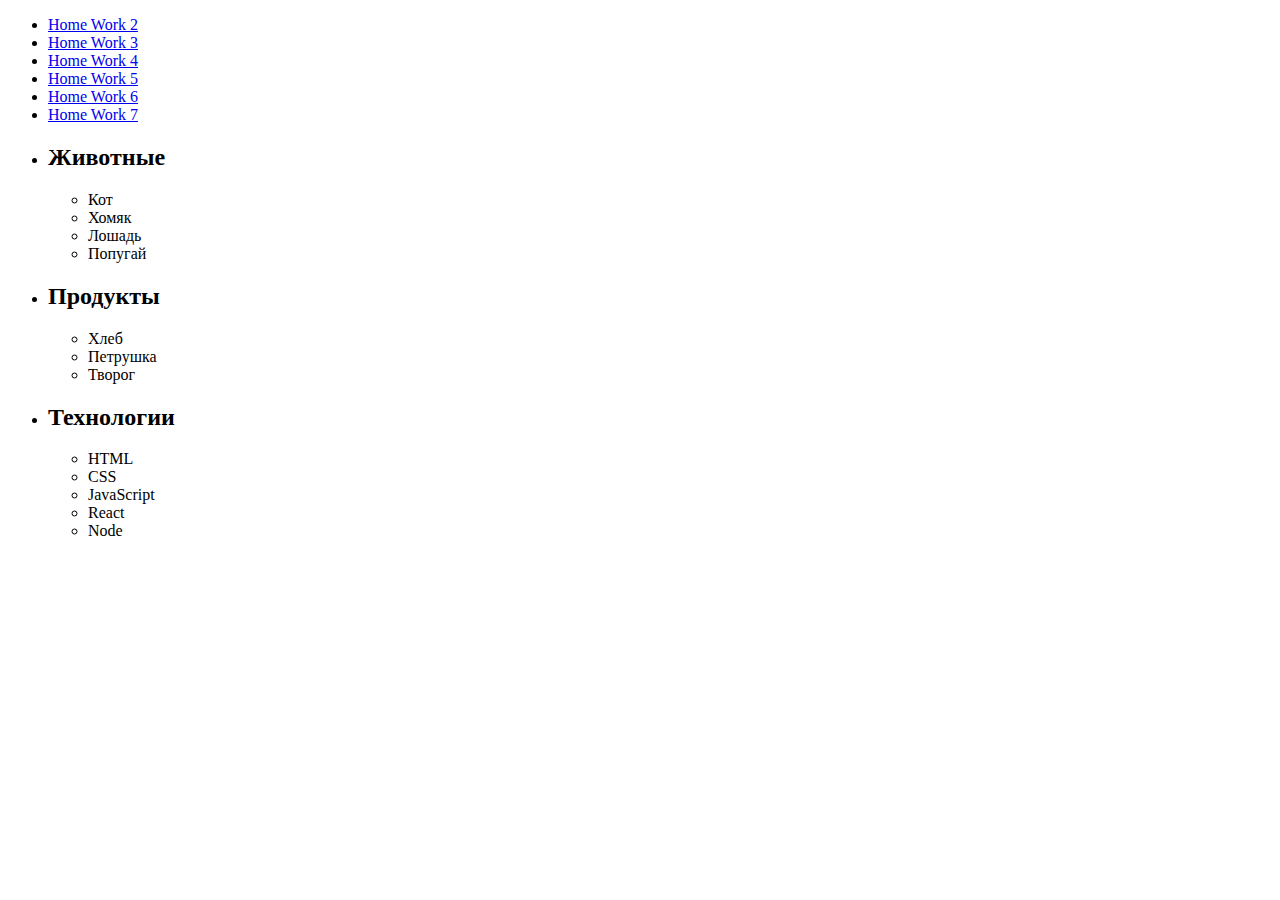
<file: index.html>
<!DOCTYPE html>
<html lang="en">
<head>
    <meta charset="UTF-8">
    <meta name="viewport" content="width=device-width, initial-scale=1.0">
    <title>Document</title>
</head>
<body>
<ul>
    <li><a href="./indx2.html">Home Work 2</a></li>
    <li><a href="./indx3.html">Home Work 3</a></li>
    <li><a href="./indx4.html">Home Work 4</a></li>
    <li><a href="./indx5.html">Home Work 5</a></li>
    <li><a href="./indx6.html">Home Work 6</a></li>
    <li><a href="./indx7.html">Home Work 7</a></li>
</ul>

    <ul id="categories">
        <li class="item">
            <h2>Животные</h2>
    
            <ul>
                <li>Кот</li>
                <li>Хомяк</li>
                <li>Лошадь</li>
                <li>Попугай</li>
            </ul>
        </li>
        <li class="item">
            <h2>Продукты</h2>
    
            <ul>
                <li>Хлеб</li>
                <li>Петрушка</li>
                <li>Творог</li>
            </ul>
        </li>
        <li class="item">
            <h2>Технологии</h2>
    
            <ul>
                <li>HTML</li>
                <li>CSS</li>
                <li>JavaScript</li>
                <li>React</li>
                <li>Node</li>
            </ul>
        </li>
    </ul>
    
    <script src="./js/task-1.js" type="module"></script>

</body>
</html>
</file>
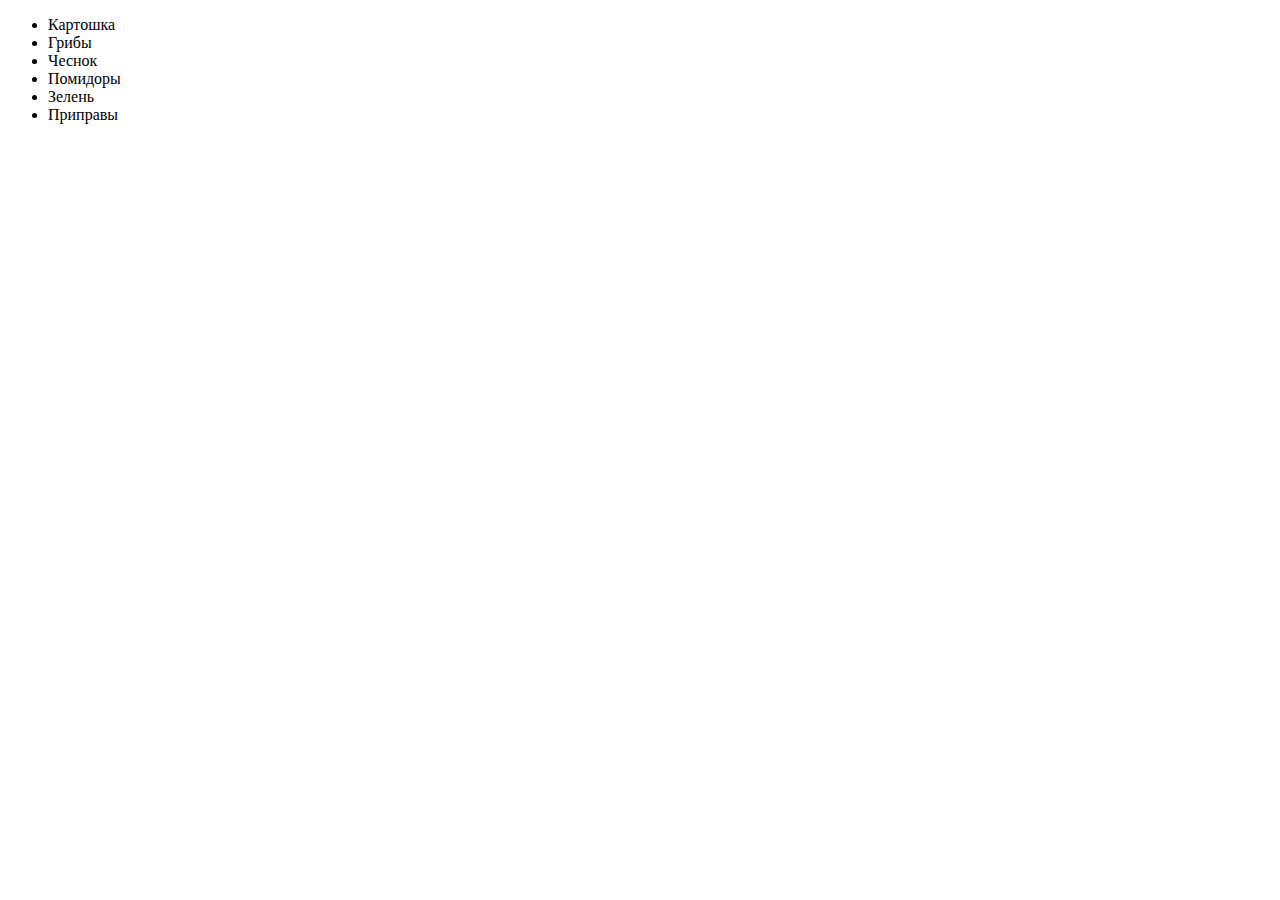
<file: indx2.html>
<!DOCTYPE html>
<html lang="en">
<head>
    <meta charset="UTF-8">
    <meta name="viewport" content="width=device-width, initial-scale=1.0">
    <link rel="stylesheet" href="css/style.css">
    <title>Document</title>
</head>
<body>
<ul id="ingredients"></ul>

    <script src="./js/task-2.js" type="module"></script>
</body>
</html>
</file>
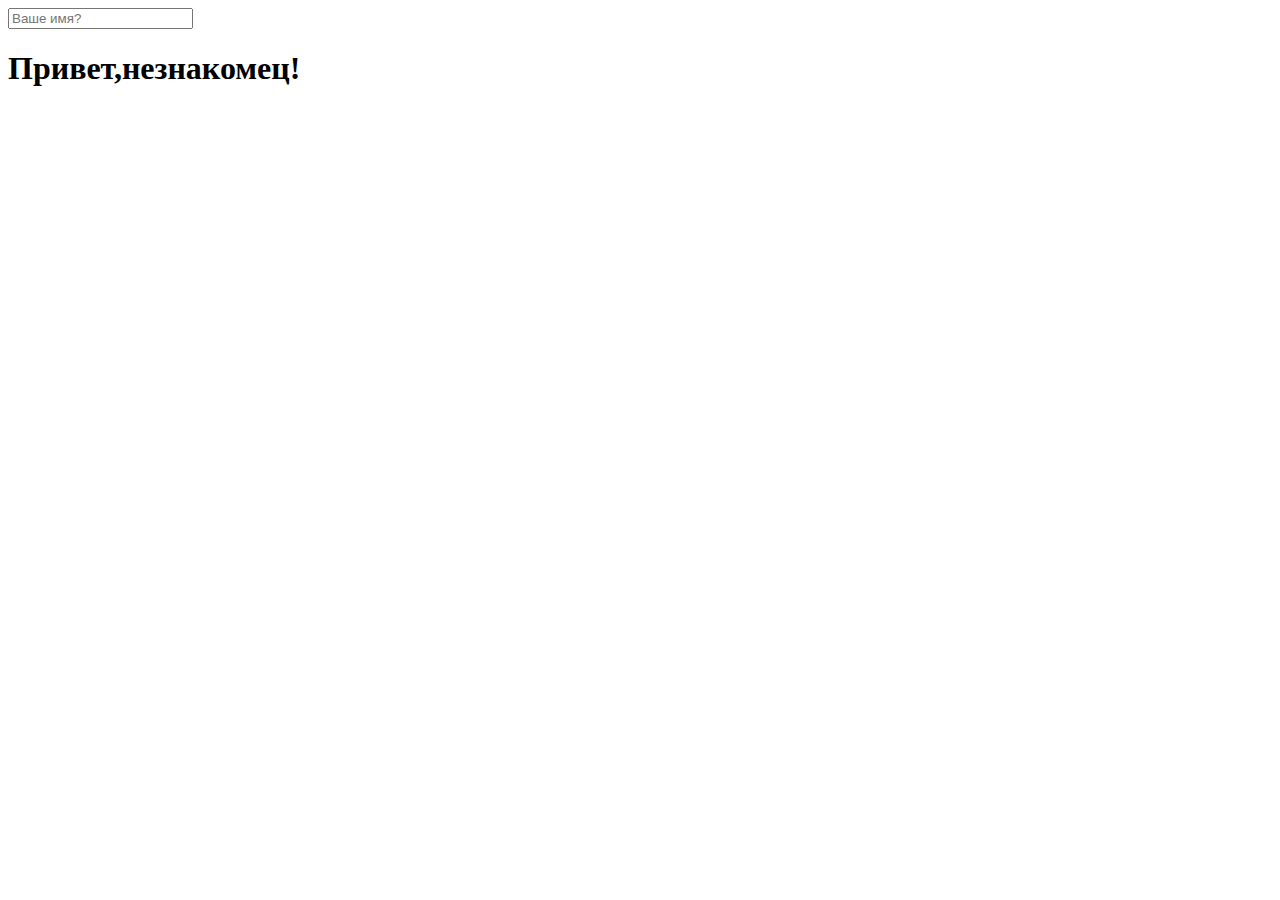
<file: indx5.html>
<!DOCTYPE html>
<html lang="en">
<head>
    <meta charset="UTF-8">
    <meta name="viewport" content="width=device-width, initial-scale=1.0">
    <link rel="stylesheet" href="css/style.css">
    <title>Document</title>
</head>
<body>
    <input type="text" placeholder="Ваше имя?" id="name-input" />
    <h1>Привет,<span id="name-output">незнакомец</span>!</h1>

    <script src="./js/task-5.js" type="module"></script>
</body>
</html>
</file>
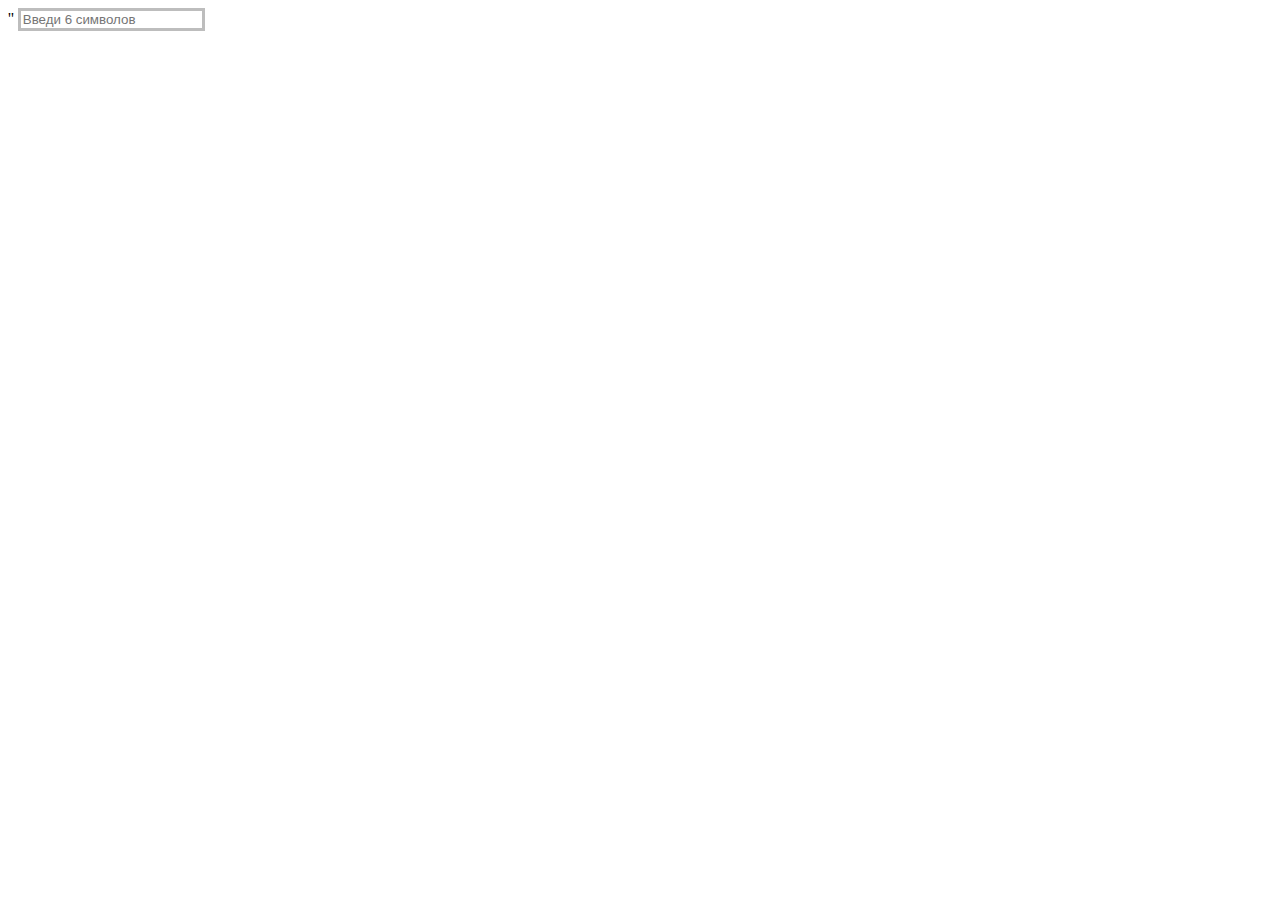
<file: indx6.html>
<!DOCTYPE html>
<html lang="en">
<head>
    <meta charset="UTF-8">
    <meta name="viewport" content="width=device-width, initial-scale=1.0">
    <title>Document</title>''
    <link rel="stylesheet" href="css/style.css">
</head>
<body>
    <input type="text" id="validation-input" data-length="6" placeholder="Введи 6 символов" />

    <script src="./js/task-6.js" type="module"></script>
</body>
</html>
</file>
<file: css/style.css>
.img-list {
display: block;
width: 600px;
height: 500px;
margin-bottom: 10px;
}

.item {
    list-style: none;
}

.counter-div {
    margin-bottom: 25px;
}

#validation-input {
  border: 3px solid #bdbdbd;
  margin-bottom: 30px;
}

#validation-input.valid {
  border-color: #4caf50;
}

#validation-input.invalid {
  border-color: #f44336;
}
</file>
